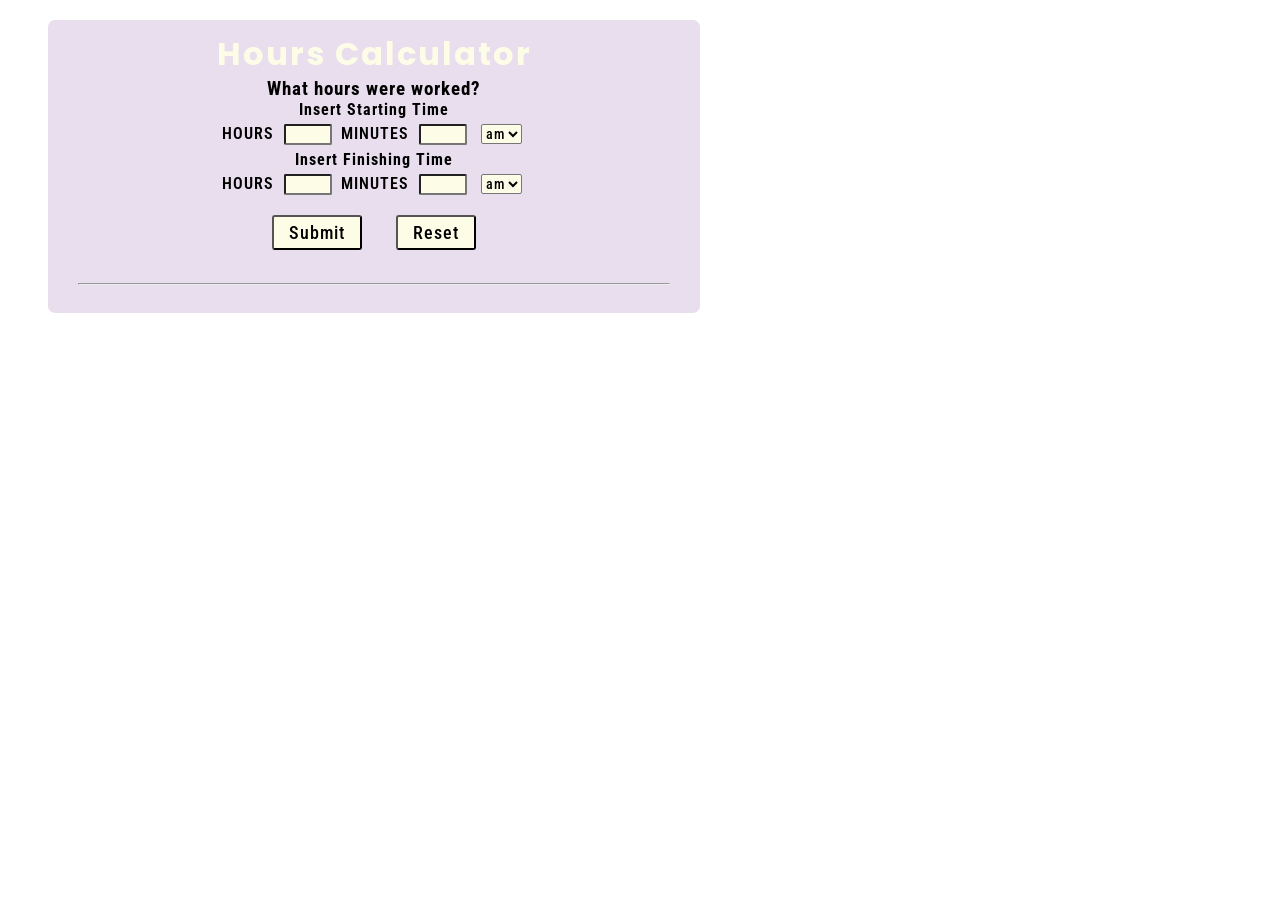
<file: project/hoursCalculatorjs/index.html>
<!DOCTYPE html>

<html lang="en">
<head>
<meta charset="utf-8">
<title>HOURS WORKED CALCULATOR</title>
<link rel='stylesheet' type='text/css' href='hoursstyle.css'>
<link href="https://fonts.googleapis.com/css?family=Poppins:500i|Roboto+Condensed:300&display=swap" rel="stylesheet">
</head>
<body>

<div id='main'>
<div id='heading'>
<h1>Hours Calculator</h1>
</div>

<div id='subheading'>
<h3 id='text'>What hours were worked?</h3>
</div>

<div id='timeinput'>
<div id='start'>
<h4>Insert Starting Time</h4>
<span>HOURS </span><input type='number' id='starthour' name='starthr' min='1' max='12'>
<span>MINUTES </span><input type='number' id='startminute' name='startmin' min='0' max='59'>
<select id="startampm" class="ampm">
<option value="am">am</option>
<option value="pm">pm</option>
</select>
</div>

<div id='fin'>
<h4>Insert Finishing Time</h4>
<span>HOURS </span><input type='number' id='endhour' name='finhr' min='1' max='12'>
<span>MINUTES </span><input type='number' id='endminute' name='finmin' min='0' max='59'>
<select id="endampm" class="ampm">
<option value="am">am</option>
<option value="pm">pm</option>
</select>
</div>
<div id='button'>
<button type='submit' id='submit' name='submit' onclick='calcTime()'>Submit</button>
<button type='reset' id='reset' name='reset' onclick='restart()'>Reset</button>
</div>
</div>

<div id='output'><hr>
<span id='out'>
</span>
</div>
</div>

<script>
//var text gets heading html element
var text = document.getElementById('text');

//var out gets html output element
var out = document.getElementById('out');

//var day is an array with the days of the week
var day = ["Monday", "Tuesday", "Wednesday", "Thursday", "Friday", "Saturday", "Sunday"];

//count variable for looping through the array
var count = 0;

//var for holding the prompt with the day of the week
var prompt = "What hours were worked on " + day[count];

// function to calculate the hours for one day
function calcTime() {
var starthr = parseInt(document.getElementById('starthour').value, 10);
var startmin = parseInt(document.getElementById('startminute').value, 10);
var endhr = parseInt(document.getElementById('endhour').value, 10);
var endmin = parseInt(document.getElementById('endminute').value, 10);

//vars storing am or pm selection
var startampm = document.getElementById('startampm').value;
var endampm = document.getElementById('endampm').value;

function calcHours(endhr, starthr) {
if (startampm == "pm") {
starthr = starthr + 12;
}

if (endampm == "pm") {
endhr = endhr + 12;
}

if (starthr >= endhr) {
endhr = endhr + 24;
}

var answer = endhr - starthr;
console.log("starthr: " + starthr, "endhr: " + endhr);
return answer;
}

var calchr = calcHours(endhr, starthr);

function calcMinutes(endmin, startmin){
if (startmin > endmin) {
calchr --;
endmin = endmin + 60;
}
var answer2 = endmin - startmin;
return answer2;
}

var calcmin = calcMinutes(endmin, startmin);


function print(calchr, calcmin){
var hours = "hours";
var minutes = "minutes";

if (calchr > 0 && calchr < 2) {
hours = "hour";
}
if (calcmin > 0 && calcmin < 2){
minutes = "minute";
}
var output = `You worked a total of ${calchr} ${hours} and ${calcmin} ${minutes}.`;
return output;
}

out.innerHTML = print(calchr, calcmin);
}

</script>

</body>
</html>
</file>
<file: project/hoursCalculatorjs/hoursstyle.css>
#body{
	
}

#main {
	background-color: #e9deed;
	margin: 20px 0px 0px 40px;
	padding: 10px 10px 0px 10px;
	text-align: center;
	width: 50%;
	border-radius: 7px;
}

#heading{
	margin: 0;
	padding: 0;
	font-family: 'Poppins', sans-serif;
	letter-spacing: 2px;
	color: #fdfde7;
}

#subheading{
	margin: 0;
	padding: 0;
	font-family: 'Roboto Condensed', sans-serif;
	font-weight: 100;
	letter-spacing: 1px;
}

#timeinput{
	margin: 0;
	padding: 0;
}

.ampm {
	margin: 5px;
	padding: 0;
	font-family: 'Roboto Condensed', sans-serif;
	font-weight: 500;
	font-size: 14px;
	letter-spacing: 1px;
	border-radius: 2px;
	background-color: #fdfde7;
}

#output{
	position: relative;
	background-color: #e9deed;
	margin-top: -10px;
	padding: 20px;
	border-radius: 6px;
}

span {
	font-family: 'Roboto Condensed', sans-serif;
	font-weight: 600;
	letter-spacing: 1px;
}

h1{
	margin: 0;
	padding: 0;
}

h3{
	margin: 0;
	padding: 0;
}

h4{
	margin: 0;
	padding: 0;
	font-family: 'Roboto Condensed', sans-serif;
	letter-spacing: 1px;
}

h5{
	margin: 0;
	padding: 0;
}

input {
	border-radius: 2px;	
	margin: 5px;
	background-color: #fdfde7;
}

button{
	margin: 15px;
	padding: 5px 15px;
	font-family: 'Roboto Condensed', sans-serif;
	font-weight: 500;
	font-size: 18px;
	letter-spacing: 1px;
	border-radius: 3px;
	background-color: #fdfde7;
}
</file>
